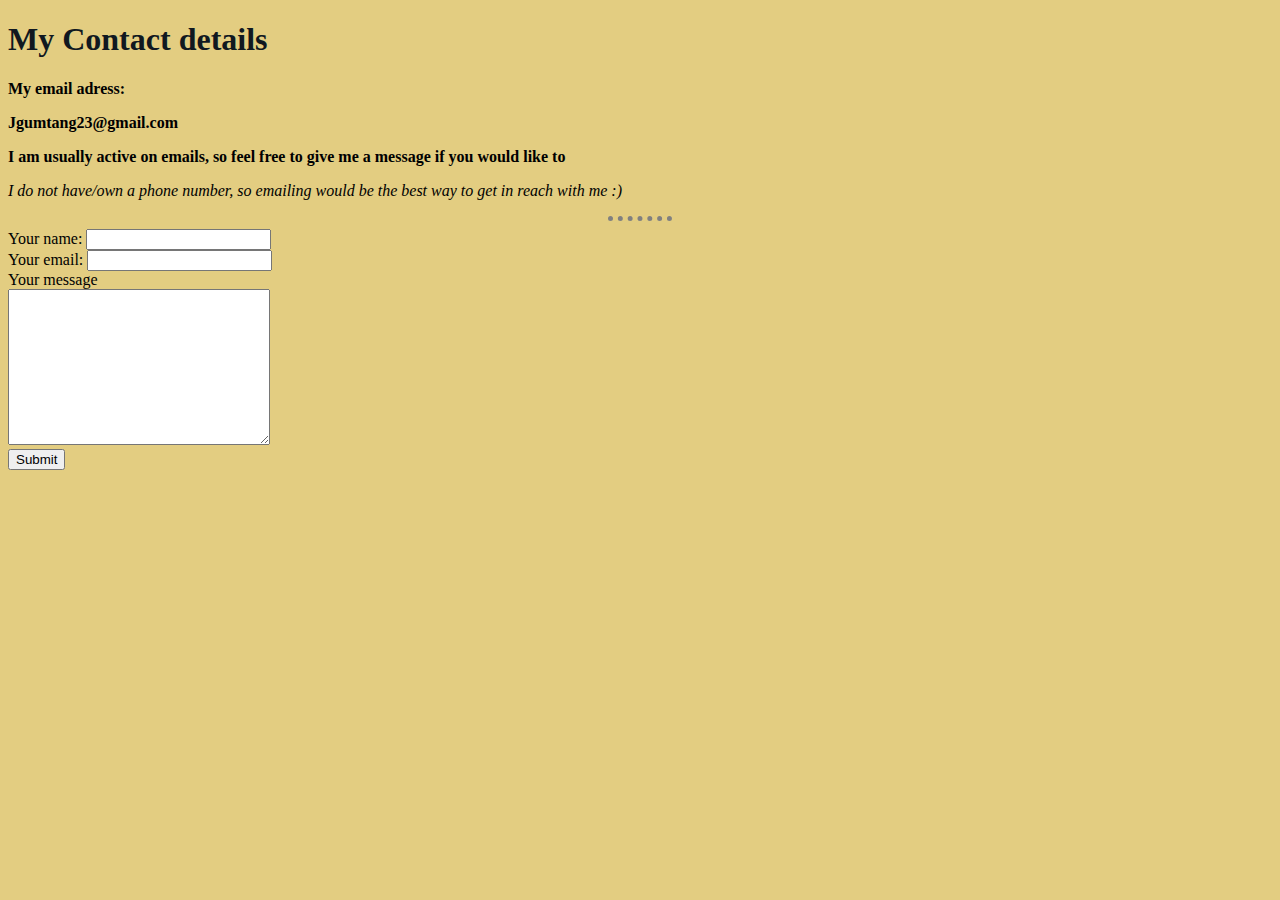
<file: Contact-me.html>
<!DOCTYPE html>
<html lang="en" dir="ltr">

<head>
  <meta charset="utf-8">
  <meta name="viewport" content="width=device-width, initial-scale=1.0">
  <title>Contact me</title>
  <link rel="stylesheet" href="styles.css">
</head>

<body>
  <h1>My Contact details</h1>
  <p><strong>My email adress:</strong></p>
  <p><strong>Jgumtang23@gmail.com</strong></p>
  <p><strong>I am usually active on emails, so feel free to give me a message if you would like to</strong></p>

  <p><em>I do not have/own a phone number, so emailing would be the best way to get in reach with me :)</em></p>
  <hr>
  <form action="mailto:jgumtang23@gmail.com" method="post" enctype="text/plain">
    <label>Your name:</label>
    <input type="text" name="Your Name" value=""> <br>
    <label>Your email:</label>
    <input type="email" name="Your Email" value=""> <br>
    <label>Your message</label><br>
    <textarea name="Your Message" rows="10" cols="30"></textarea> <br>
    <input type="submit" name="">
  </form>
</body>

</html>
</file>
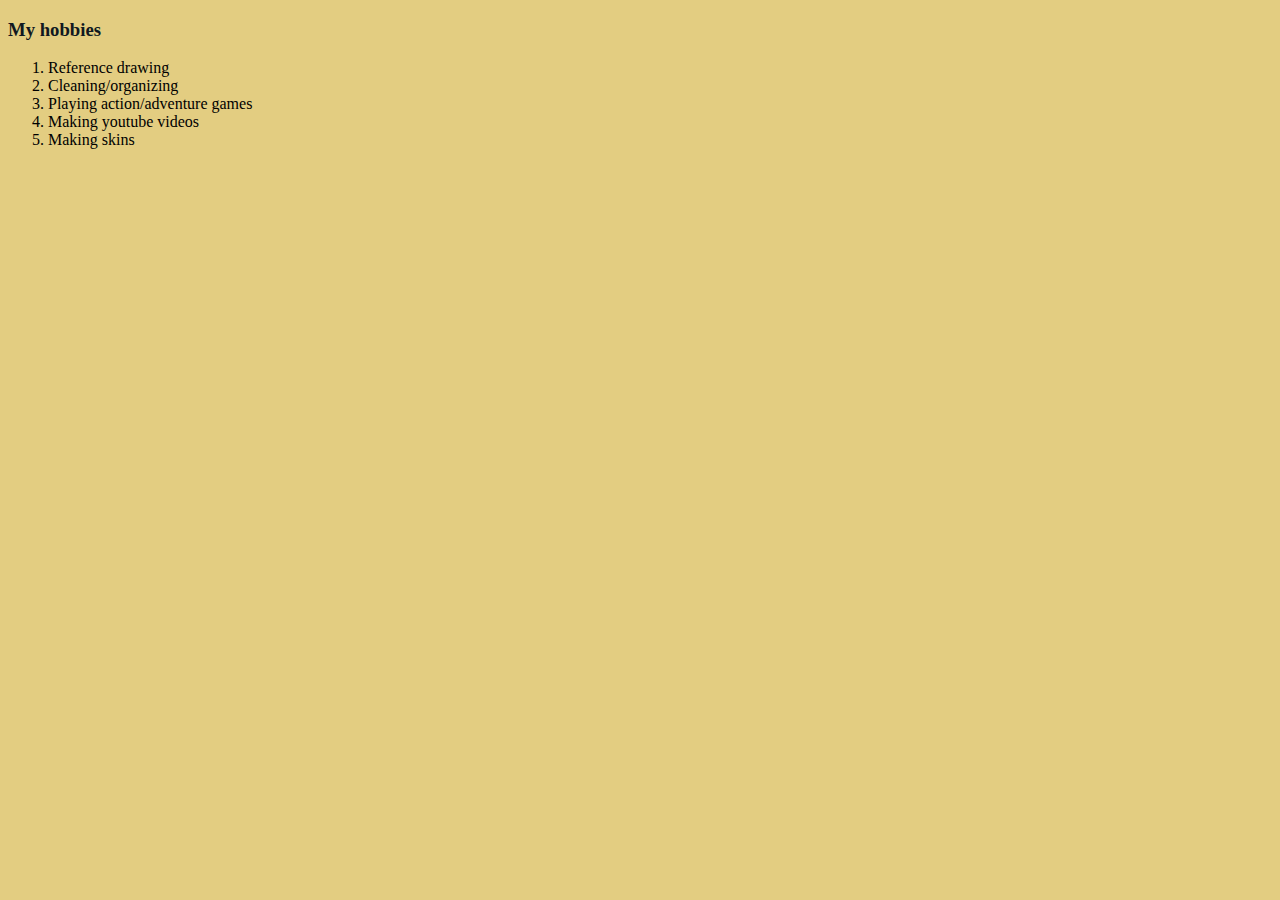
<file: hobbies.html>
<!DOCTYPE html>
<html lang="en" dir="ltr">

<head>
  <meta charset="utf-8">
  <meta name="viewport" content="width=device-width, initial-scale=1.0">
  <title>My hobbies</title>
  <link rel="stylesheet" href="styles.css">
</head>

<body>

  <h3>My hobbies</h3>
  <ol>
    <li>Reference drawing</li>
    <li>Cleaning/organizing</li>
    <li>Playing action/adventure games</li>
    <li>Making youtube videos</li>
    <li>Making skins</li>
  </ol>

</body>

</html>
</file>
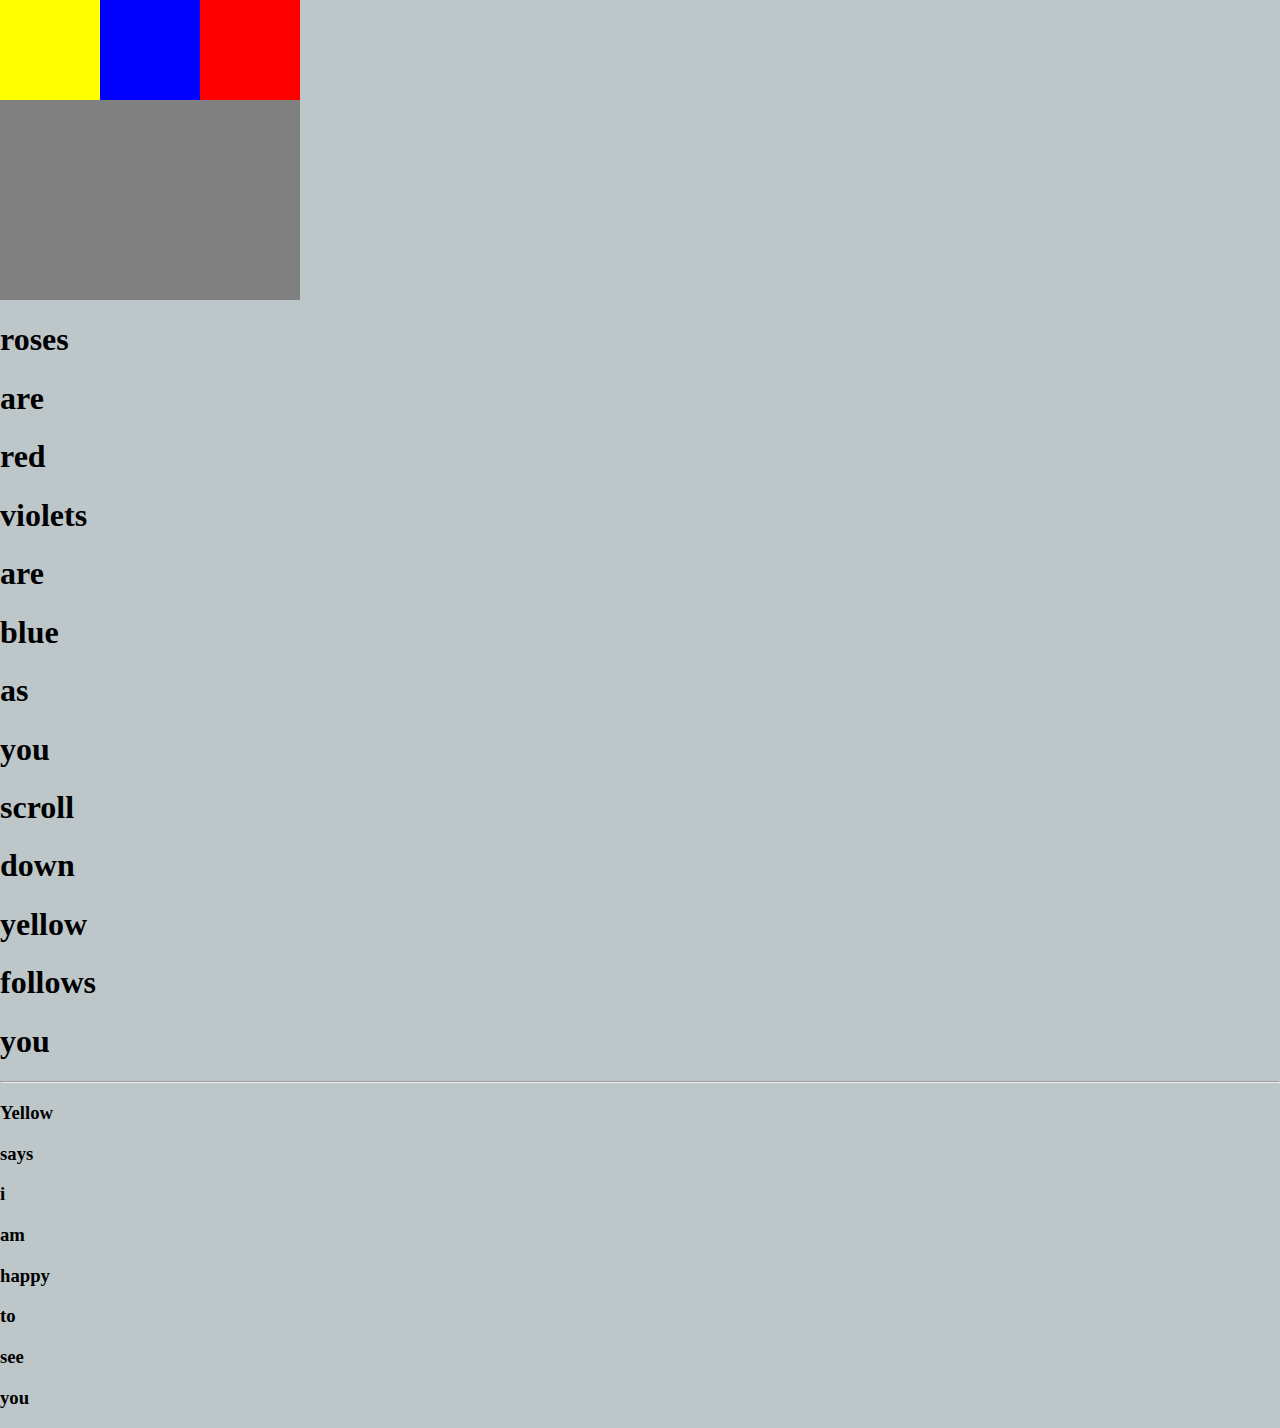
<file: absolute-positioning/absolute-positioning.html>
<!DOCTYPE html>
<html lang="en" dir="ltr">
  <head>
    <meta charset="utf-8">
    <title>Absolute Positioning</title>
    <link rel="stylesheet" href="absolute-positioning.css">
  </head>
  <body>
      <div class="container">
      <div class="red">
      </div>
        </div>
      <div class="blue">
      </div>

      <div class="yellow">
      </div>

      <h1>roses</h1>
      <h1>are</h1>
      <h1>red</h1>
      <h1>violets</h1>
      <h1>are</h1>
      <h1>blue</h1>
      <h1>as</h1>
      <h1>you</h1>
      <h1>scroll</h1>
      <h1>down</h1>
      <h1>yellow</h1>
      <h1>follows</h1>
      <h1>you</h1>
      <hr>  
      <h3>Yellow</h3>
      <h3>says</h3>
      <h3>i</h3>
      <h3>am</h3>
      <h3>happy</h3>
      <h3>to</h3>
      <h3>see</h3>
      <h3>you</h3>

  </body>
</html>
</file>
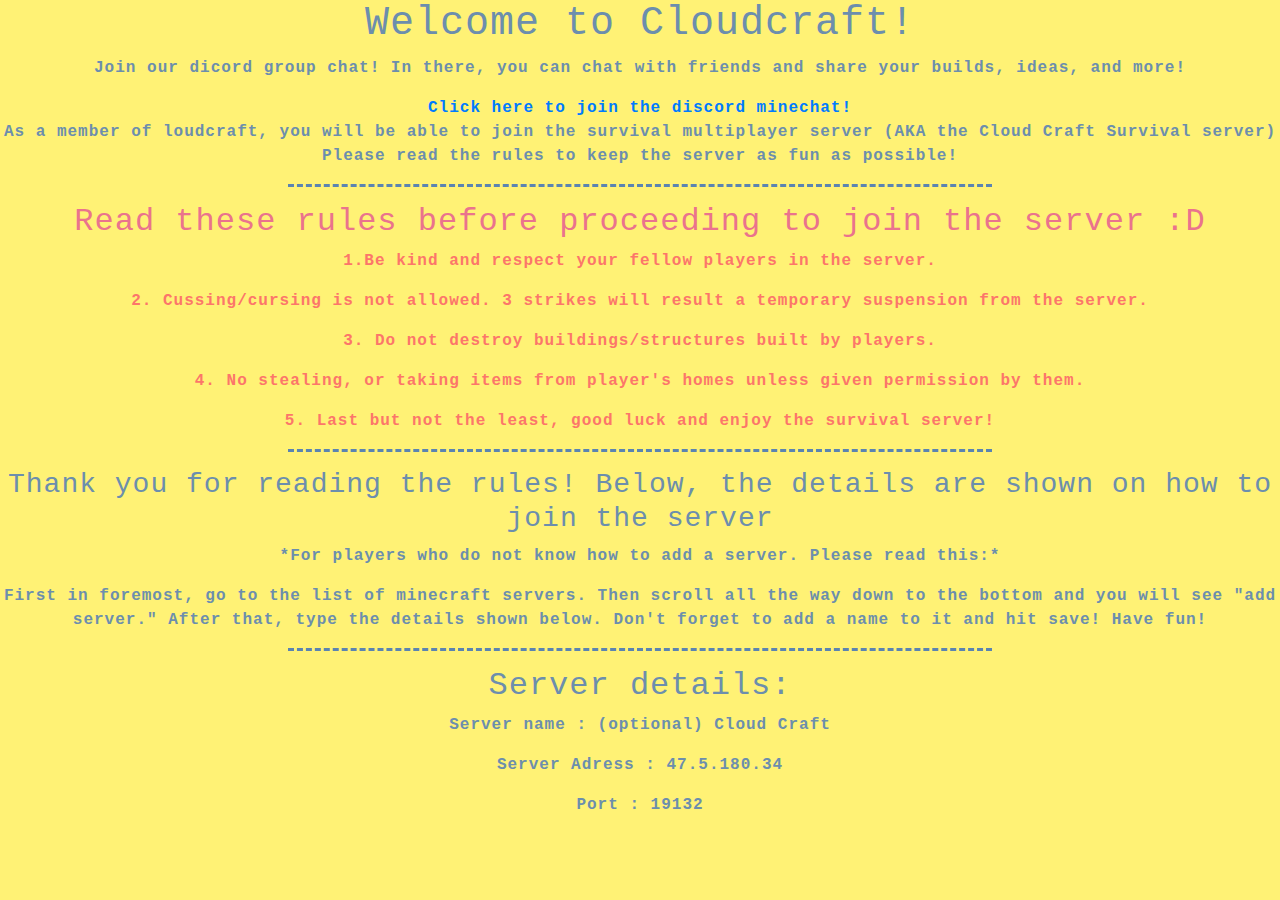
<file: cloud-craft-website/cloudcraft.html>
<!DOCTYPE html>
<html lang="" dir="ltr">

<head>
  <meta charset="utf-8">
  <title>Cloud Craft</title>
  <link rel="stylesheet" href="https://maxcdn.bootstrapcdn.com/bootstrap/4.0.0/css/bootstrap.min.css" integrity="sha384-Gn5384xqQ1aoWXA+058RXPxPg6fy4IWvTNh0E263XmFcJlSAwiGgFAW/dAiS6JXm" crossorigin="anonymous">
  <script src="https://maxcdn.bootstrapcdn.com/bootstrap/4.0.0/js/bootstrap.min.js" integrity="sha384-JZR6Spejh4U02d8jOt6vLEHfe/JQGiRRSQQxSfFWpi1MquVdAyjUar5+76PVCmYl" crossorigin="anonymous"></script>
  <link rel="stylesheet" href="cloudcraft.css">

</head>

<body>

  <h1> Welcome to Cloudcraft!</h1>
  <p><b>Join our dicord group chat! In there, you can chat with friends and share your builds, ideas, and more!
  </b></p>

  <a href="https://discord.gg/rGCTs6JD"><b>Click here to join the discord minechat!</b></a>

  <p><b>As a member of loudcraft, you will be able to join the survival multiplayer server (AKA the Cloud Craft Survival server)
        Please read the rules to keep the server as fun
        as possible!</b></p>
  <hr>
  <h2 class="qq">Read these rules before proceeding to join the server :D</h2>

  <p class="one"><b>1.Be kind and respect your fellow players in the server.</b></p>

  <p class="two"><b>2. Cussing/cursing is not allowed. 3 strikes will result a temporary suspension from the server.</b></p>

  <p class="three"><b>3. Do not destroy buildings/structures built by players. </b></p>

  <p class="four"><b>4. No stealing, or taking items from player's homes unless given permission by them.</b></p>

  <p class="five"><b>5. Last but not the least, good luck and enjoy the survival server!</b></p>
  <hr>

  <h3>Thank you for reading the rules! Below, the details are shown on how to join the server</h3>
  <p><b>*For players who do not know how to add a server. Please read this:*</b></p>
  <p><b>First in foremost, go to the list of minecraft servers. Then scroll all the way down to the bottom and you will see "add server."
  After that, type the details shown below. Don't forget to add a name to it and hit save! Have fun!</b></p>
  <hr>

<h2 class="rr">Server details:</h2>

  <p  class="seven"><b>Server name : (optional) Cloud Craft</b></p>
  <p class="six"><b>Server Adress : 47.5.180.34</b></p>
  <p  class="seven"><b>Port : 19132</b></p>



  <script src="https://code.jquery.com/jquery-3.2.1.slim.min.js" integrity="sha384-KJ3o2DKtIkvYIK3UENzmM7KCkRr/rE9/Qpg6aAZGJwFDMVNA/GpGFF93hXpG5KkN" crossorigin="anonymous"></script>
  <script src="https://cdnjs.cloudflare.com/ajax/libs/popper.js/1.12.9/umd/popper.min.js" integrity="sha384-ApNbgh9B+Y1QKtv3Rn7W3mgPxhU9K/ScQsAP7hUibX39j7fakFPskvXusvfa0b4Q" crossorigin="anonymous"></script>



</body>

</html>
</file>
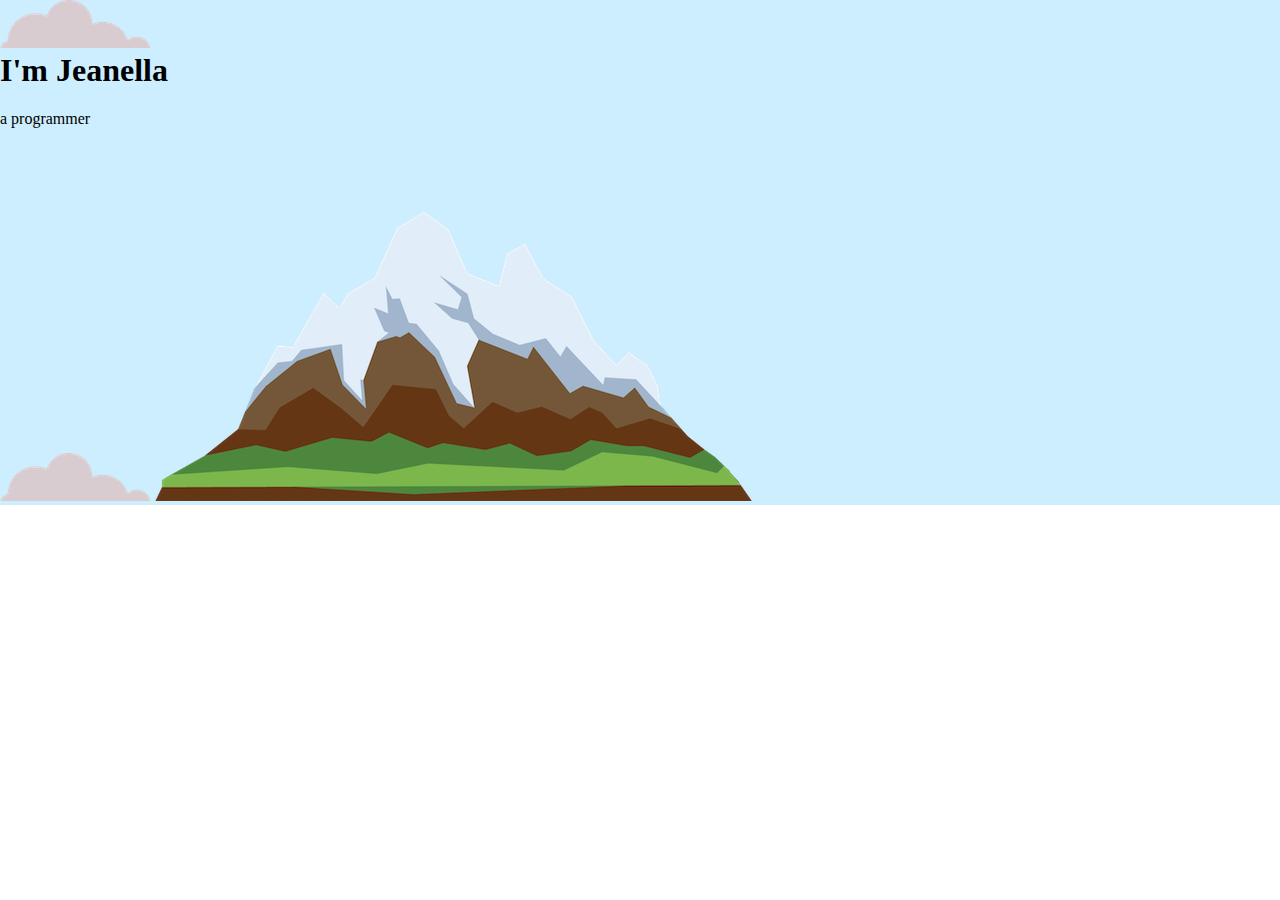
<file: css-my-site/my-site.html>
<!DOCTYPE html>
<html lang="en" dir="ltr">
  <head>
    <meta charset="utf-8">
    <title>Jeanella Gumtang</title>
    <link rel="stylesheet" href="my-site.css">
    <link rel="icon" href="favicon.ico">
  </head>
  <body>
<div class="top-container">
  <img src="images/cloud.png" alt="cloud-image">
  <h1>I'm Jeanella</h1>
  <p>a <span class="pro">pro</span>grammer</p>
  <img src="images/cloud.png" alt="cloud-image">
  <img src="images/mountain.png" alt="mountain-image">
</div>
   <div class="middle-container">
 </div>
 <div class="bottom-container">

 </div>


  </body>
</html>
</file>
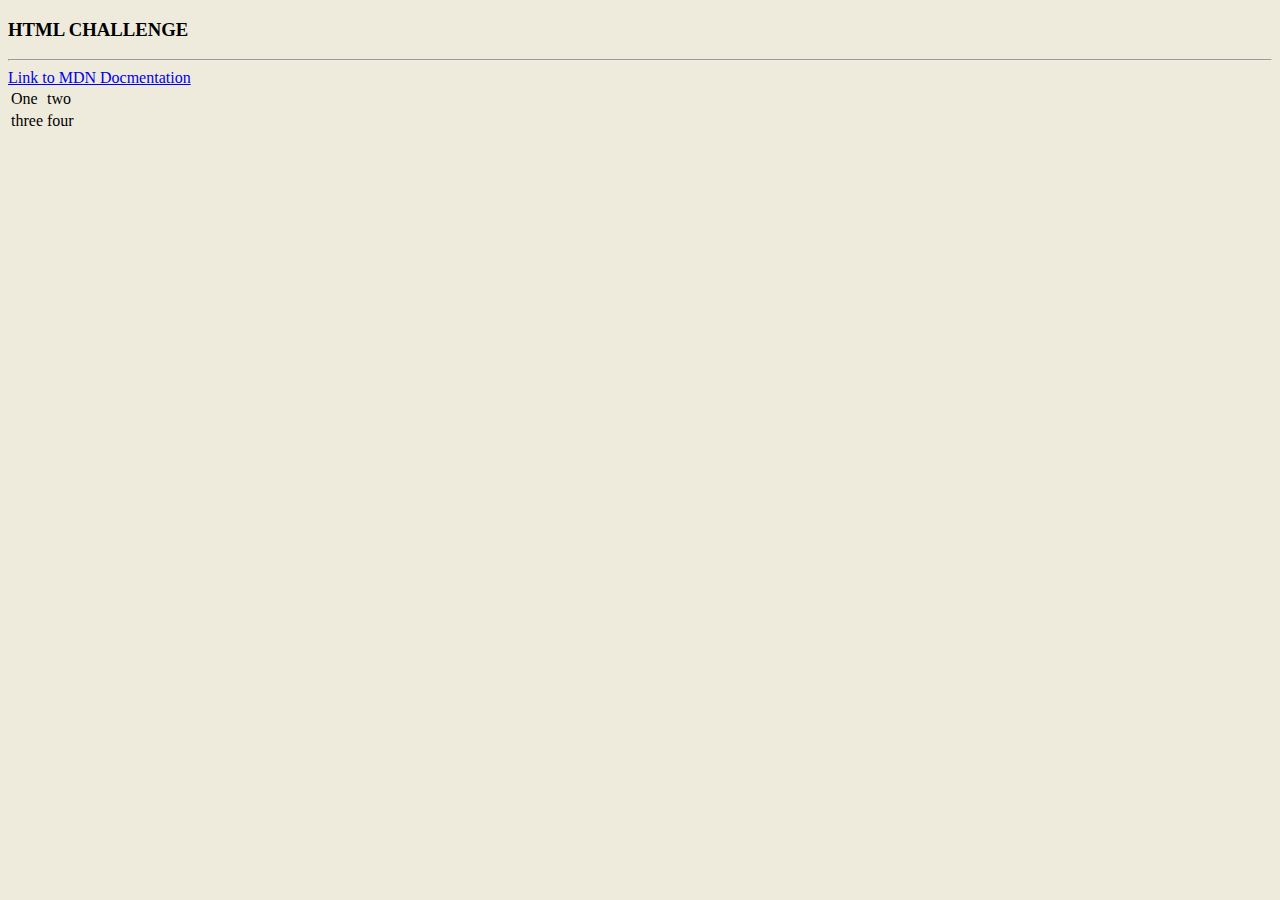
<file: mini-exercises/Coding-Exercise.html>
<!DOCTYPE html>
<html lang="en" dir="ltr">

<head>
  <meta charset="utf-8">
  <title>Html challenge</title>
  <link rel="stylesheet" href="coding-exercise.css">
</head>

<body>
  <h3>HTML CHALLENGE</h3>
  <hr>
  <a href="https://developer.mozilla.org/en-US/">Link to MDN Docmentation</a>

  <table>
    <tr>
      <td>One</td>
      <td>two</td>
    </tr>
    <tr>
      <td>three</td>
      <td>four</td>
    </tr>
  </table>
</body>

</html>
</file>
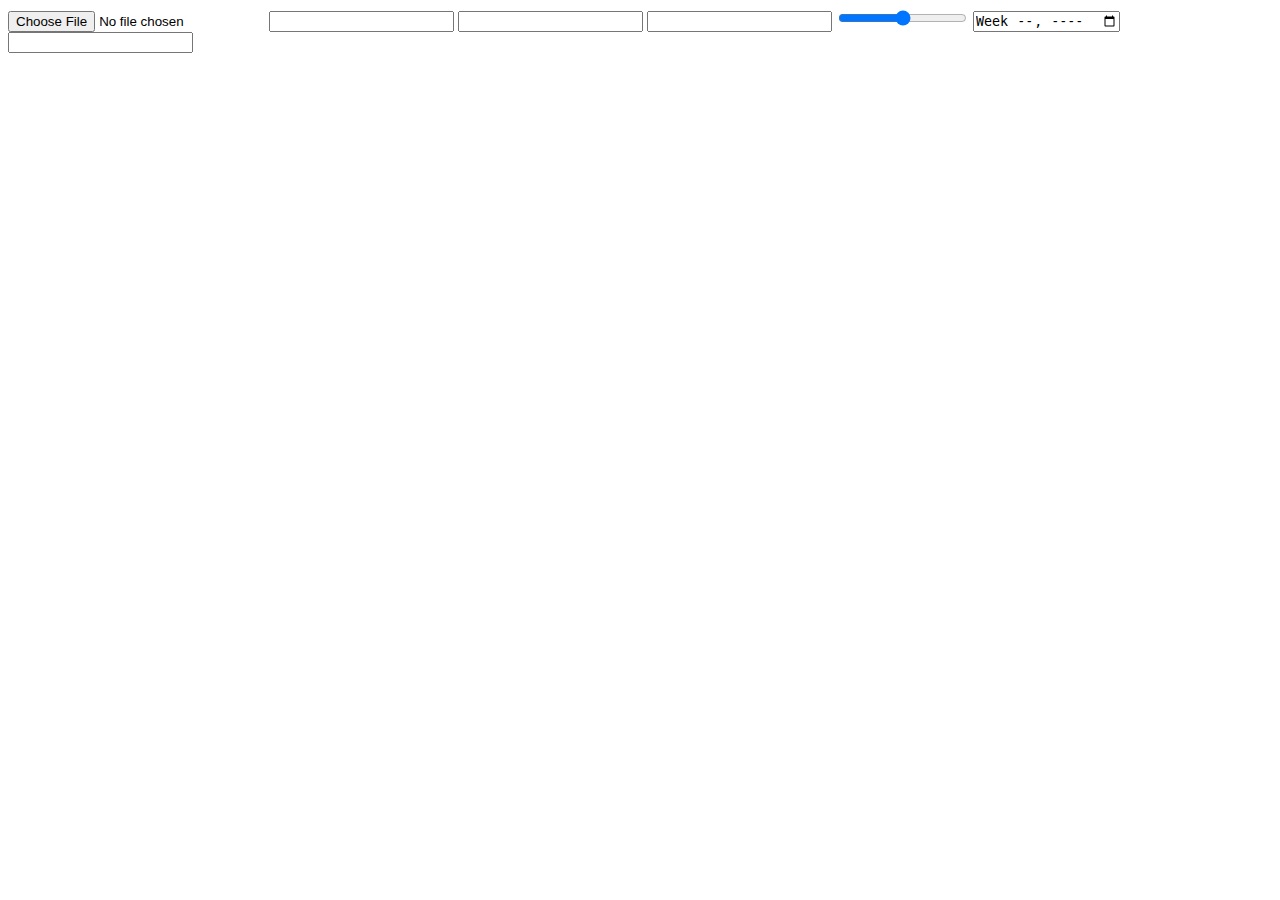
<file: mini-exercises/inputs.html>
<!DOCTYPE html>
<html lang="en" dir="ltr">
  <head>
    <meta charset="utf-8">
    <title>Inputs</title>
  </head>
  <body>
    <form class="" action="index.html" method="post">
      <input type="file" name="" value="">
      <input type="image" name="" value="">
      <input type="hidden" name="" value="">
      <input type="datetime" name="" value="">
      <input type="url" name="" value="">
      <input type="search" name="" value="">
      <input type="range" name="" value="">
      <input type="week" name="" value="">
      <input type="tel" name="" value="">
    </form>


  </body>
</html>
</file>
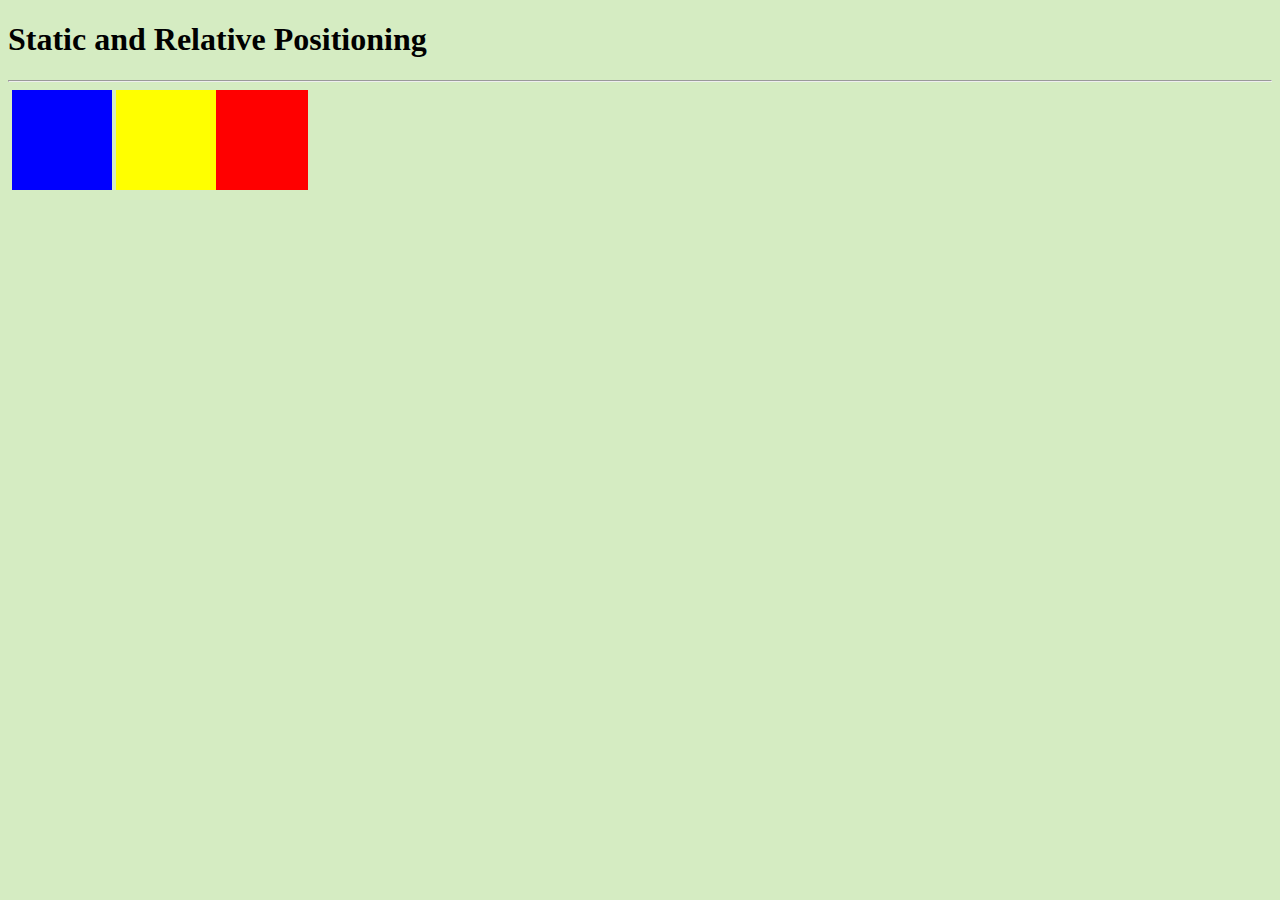
<file: relat/relat-positioning-practice.html>
<!DOCTYPE html>
<html lang="en" dir="ltr">

<head>
  <meta charset="utf-8">
  <title>CSS Static and Relative Postioning</title>
  <link rel="stylesheet" href="relat-positioning-practice.css">
</head>

<body>
  <h1>Static and Relative Positioning</h1>
  <hr>
  <div class="red">
  </div>

  <div class="blue">
  </div>

  <div class="yellow">
  </div>
</file>
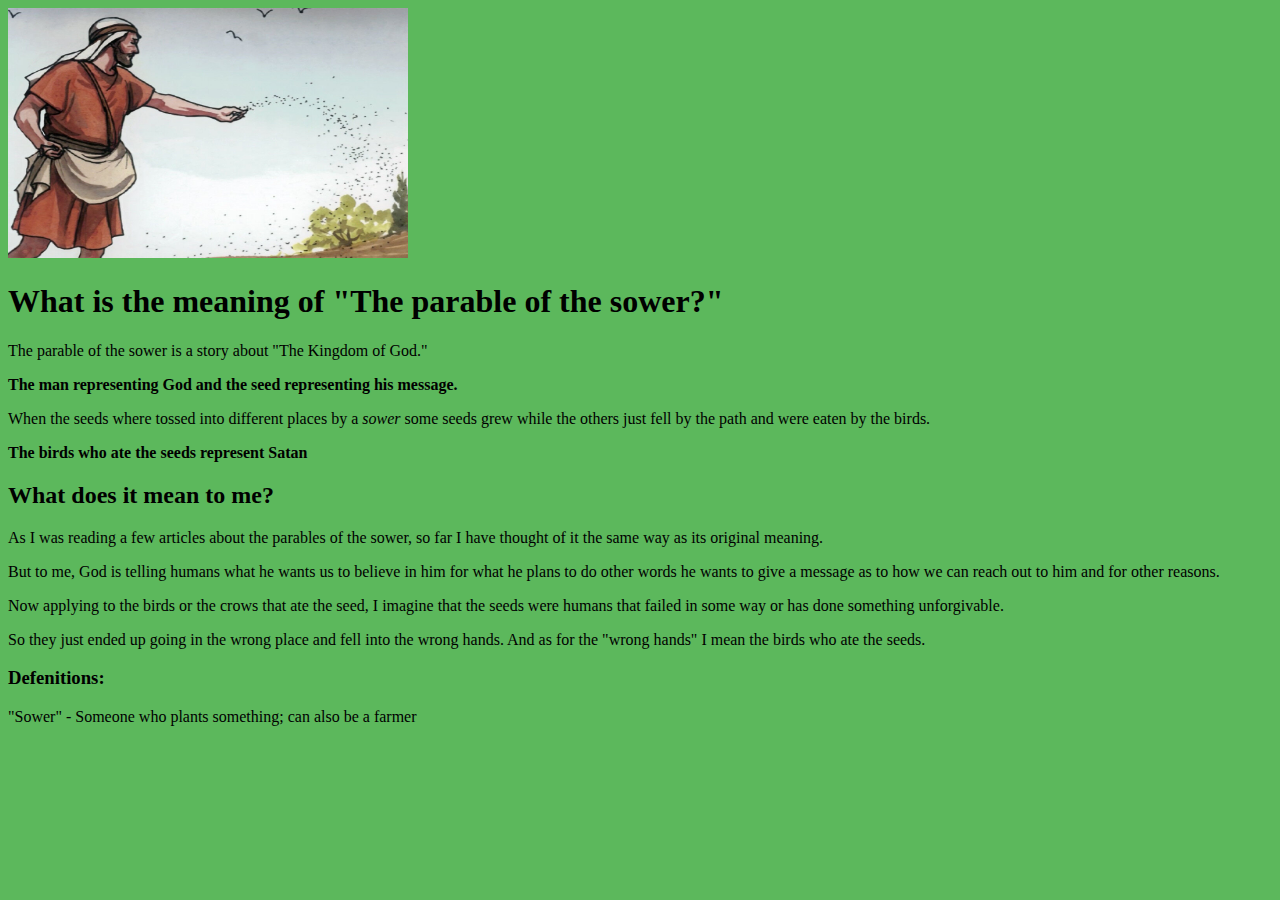
<file: the-parable-of-the-sower/tpots.html>
<!DOCTYPE html>
<html lang="  " dir="ltr">

<head>
  <meta charset="utf-8">
  <title>The parable of the sower</title>
  <link rel="stylesheet" href="tpots.css">
</head>

<body>
  <img src="004-gnpi-049-parable-sower.jpg" alt="The parable of the sower picture">
  <h1>What is the meaning of "The parable of the sower?"</h1>
  <p>The parable of the sower is a story about "The Kingdom of God."</p>
  <p><b>The man representing God and the seed representing his message.</b></p>
  <p>When the seeds where tossed into different places by a <i>sower</i> some seeds grew while the
    others just fell by the path and were eaten by the birds.</p>
  <p> <b>The birds who ate the seeds
      represent Satan </b></p>

  <h2>What does it mean to me?</h2>
  <p>As I was reading a few articles about the parables of the sower, so far I have thought of it the same way
    as its original meaning.
  <p> But to me, God is telling humans what he wants us to believe
    in him for what he plans to do other words he wants to give a message as to how we can reach out to him and for other reasons.</p>
  <p> Now applying to the
    birds or the crows that ate the seed, I imagine that the seeds were humans that failed in some way
    or has done something unforgivable.</p>
  <p> So they just ended up going in the wrong place and fell into the wrong hands.
    And as for the "wrong hands" I mean the birds who ate the seeds.
  </p>
  <h3>Defenitions:</h3>
  <p>"Sower" - Someone who plants something; can also be a farmer</p>

</body>

</html>
</file>
<file: styles.css>
body {
  background-color: #E3CD81FF;
}

h1 {
color: #101820FF;

}

h3 {

  color: #101820FF;

}



/* color: lime punch: #D6ED17FF
color combinations:
-Royal blue (#00539CFF) and Peach (#EEA47FFF)
-Black (#101820FF) and  Blazing yellow (#FEE715FF)
-Copper coin (#B1624EFF) and Aged copper (#5CC8D7FF)
-Dusty Citron (#E3CD81FF) and Cool Gray  (#B1B3B3FF)
-Brown Sugar  (#A07855FF) and Beige (#D4B996FF)
-Turkish Sea  (#195190FF) and Silver (#A2A2A1FF)
-Island Green (#2BAE66FF) and White (#FCF6F5FF)
 */

hr {
  border-color: grey;
  border-width: 5px;
  border-style: none;
  border-top-style: dotted;
  width: 5%
}

img {
  height: 200px;
  width: 200px;
}
</file>
<file: absolute-positioning/absolute-positioning.css>
body {
  background-color: #bdc7c9;
  margin: 0;
}

.container {
      position: relative;
      width: 300px;
      height: 300px;
      background-color: grey
}


.red {
  height: 100px;
  width: 100px;
  background-color: red;
  position: absolute;
  right: 0;
}

.blue {
  height: 100px;
  width: 100px;
  background-color: blue;
  position: absolute;
  top: 0;
  left: 100px;

}

.yellow {
  height: 100px;
  width: 100px;
  background-color: yellow;
  position: fixed;
  top: 0;
}
</file>
<file: cloud-craft-website/cloudcraft.css>
body {
  text-align: center;
  color: #6c8ead;
  background-color: #fff275;
  font-family: courier;
  letter-spacing: 1px;
}

.one {
  color: #fc766aff
}

.two {
  color: #fc766aff
}

.three {
  color: #fc766aff
}

.four {
  color: #fc766aff
}

.five {
    color: #fc766aff
}

hr {
  border-color: #5b84b1ff;
  border-width: 3px;
  border-style: none;
  border-top-style: dashed;
  width: 55%
}
.qq {
  color: #ea738dff;
}
</file>
<file: css-my-site/my-site.css>
body {
  margin: 0;
}

h1 {
  margin-top: 0;
}

.top-container {
  background-color: #cdeeff;

}

/*.middle-container {
  background-color: red;
  width: 200px;
  height: 200px;
}

.bottom-container {
  background-color: orange;
  width: 200px;
  height: 200px;
}

  .pro {
    text-decoration: underline;
  }
*/
</file>
<file: mini-exercises/coding-exercise.css>
body {
    background-color: #eeebdd;
}
</file>
<file: relat/relat-positioning-practice.css>
body {
  background-color: #d5ecc2
}

.red {
  height: 100px;
  width: 100px;
  background-color: red;
  position: relative;
  display: inline-block;
  left: 200px;
}

.blue {
  height: 100px;
  width: 100px;
  background-color: blue;
  position: relative;
  display: inline-block;
  right: 100px
}

.yellow {
  height: 100px;
  width: 100px;
  background-color: yellow;
  position: relative;
  display: inline-block;
  right: 100px
}
</file>
<file: the-parable-of-the-sower/tpots.css>
body {
  background-color: #5cb85c;
}


img {
  height: 250px;
  width: 400px;
}
</file>
